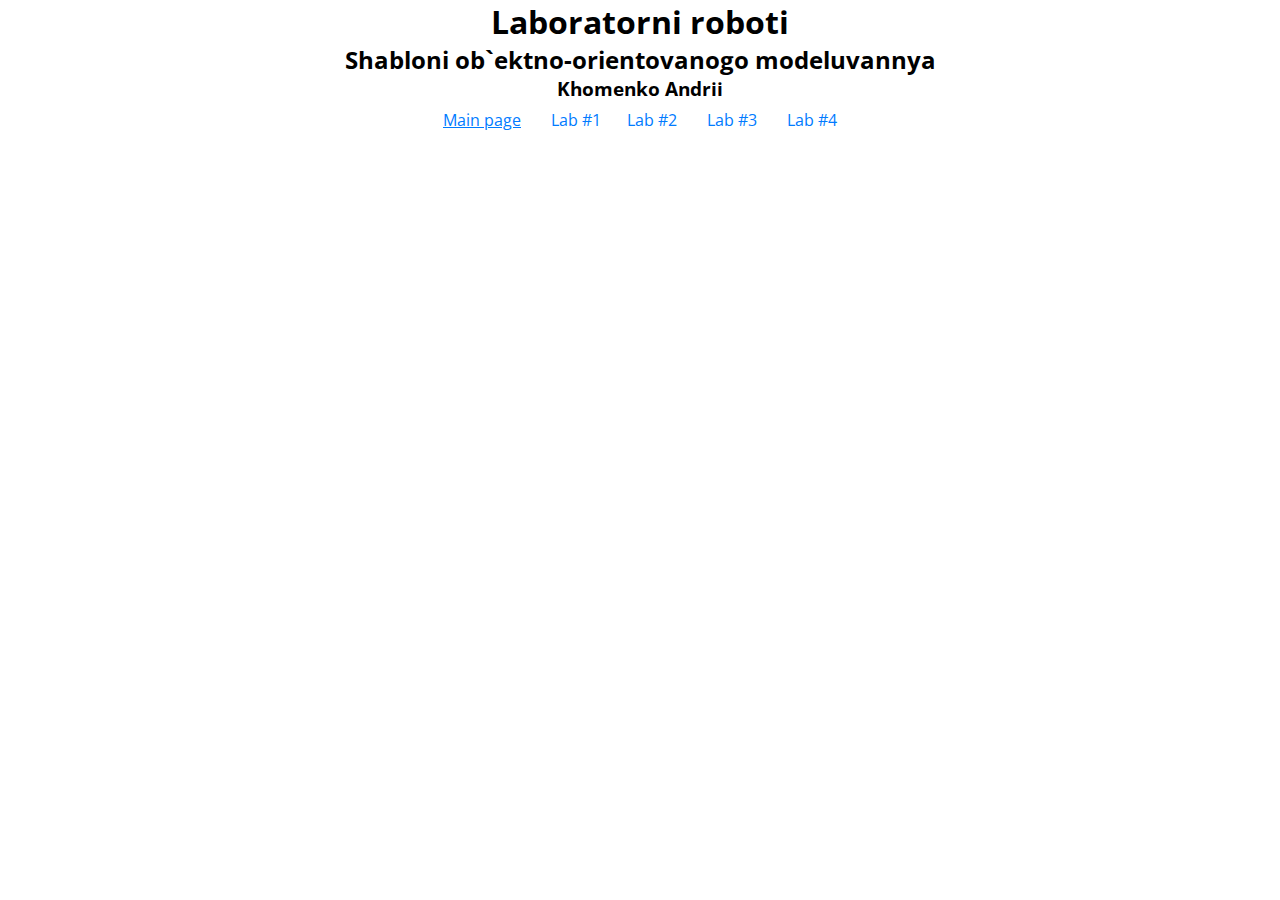
<file: index.html>
<!DOCTYPE HTML>
        <html>
        <head>
            <meta charset="utf-8">
            <link rel="stylesheet" href="/css/main.b4144757.chunk.css">
            <title>Method Shabloniv</title>
        </head>
        <body>
 <center><h1>Laboratorni roboti</h1></center>
        <center><h2>Shabloni ob`ektno-orientovanogo modeluvannya</h2></center>
        <center><h3>Khomenko Andrii</h3></center>


<center>
<a aria-current="page" class="link active" href="index.html">Main page</a>
<a class="link" href="/firstlab.html">Lab #1</a><a class="link" href="secondlab.html">Lab #2</a>
<a class="link" href="/thirdlab.html">Lab #3</a>
<a class="link" href="/fourth.html">Lab #4</a>
</center>




</body>
        </html>
</file>
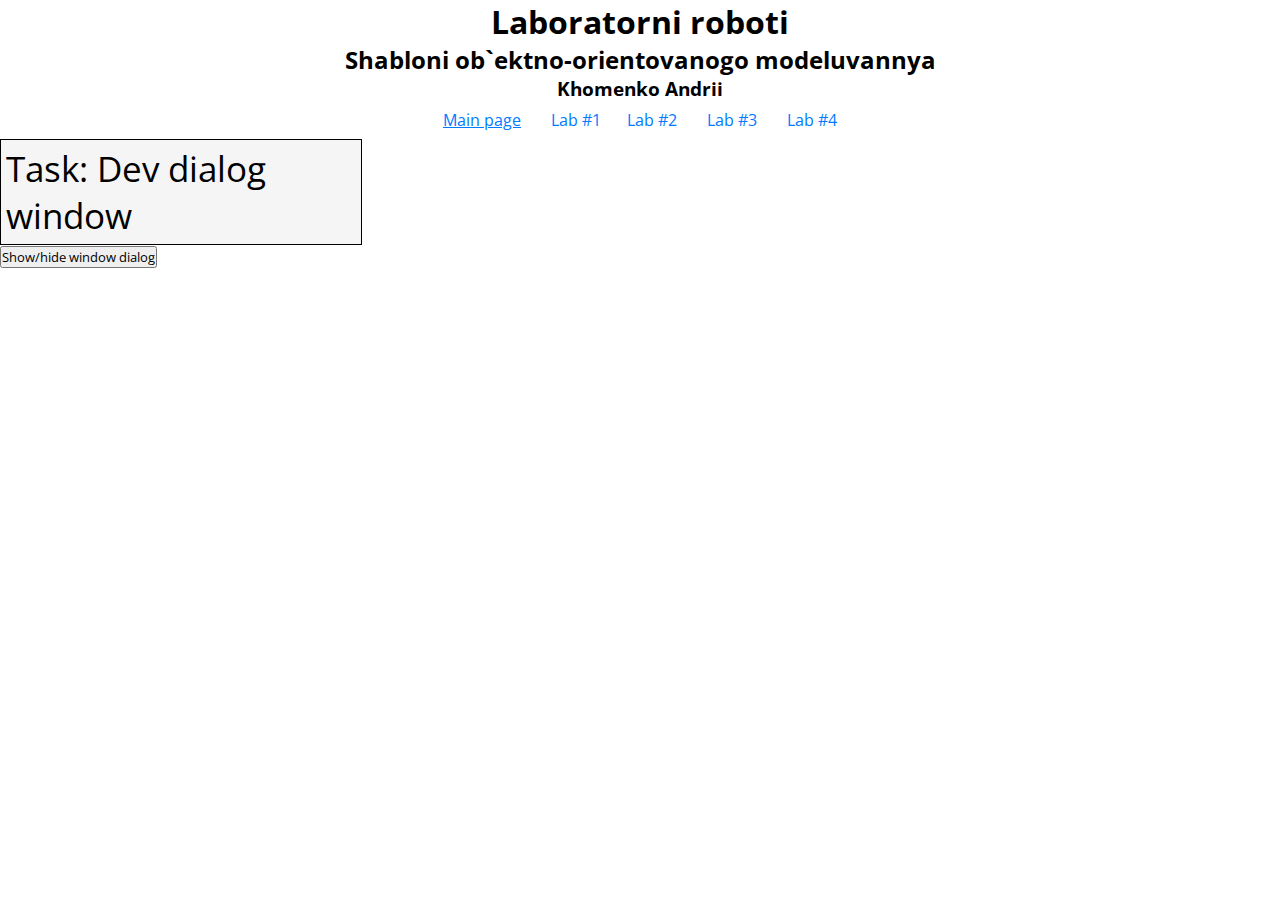
<file: firstlab.html>
<!DOCTYPE HTML>
        <html>
        <head>
            <meta charset="utf-8">
            <link rel="stylesheet" href="/css/main.b4144757.chunk.css">
            <title>Method Shabloniv</title>
        </head>
        <body>
 <center><h1>Laboratorni roboti</h1></center>
        <center><h2>Shabloni ob`ektno-orientovanogo modeluvannya</h2></center>
        <center><h3>Khomenko Andrii</h3></center>


<center>
<a aria-current="page" class="link active" href="index.html">Main page</a>
<a class="link" href="/firstlab.html">Lab #1</a><a class="link" href="secondlab.html">Lab #2</a>
<a class="link" href="/thirdlab.html">Lab #3</a>
<a class="link" href="/fourth.html">Lab #4</a>
</center>




</body>
        </html>
<div className="contentWrap">
        <div style="font-size:35px; border:1px solid black; padding:5px; width:350px; background-color:whitesmoke">Task: Dev dialog window</div>
        <button onclick="showHide('window')" class="dopinfo">Show/hide window dialog</button>
        <div className="content" id="window" style="display:none; margin-top:50px; font-size:25px; border:1px solid black; padding:5px; width:550px; background-color:whitesmoke">
                Sistema monítoringu servísív kvalífíkovanikh nadavateley elektronnykh elektronnykh dovírchikh poslug Ukraí̈ni
            </div>
        </div>

<script type="text/javascript">
function showHide(element_id) {
    //Если элемент с id-шником element_id существует
    if (document.getElementById(element_id)) {
        //Записываем ссылку на элемент в переменную obj
        var obj = document.getElementById(element_id);
        //Если css-свойство display не block, то:
        if (obj.style.display != "block") {
            obj.style.display = "block"; //Показываем элемент
        }
        else obj.style.display = "none"; //Скрываем элемент
    }
    //Если элемент с id-шником element_id не найден, то выводим сообщение
    else alert("Элемент с id: " + element_id + " не найден!");
}
</script>
</file>
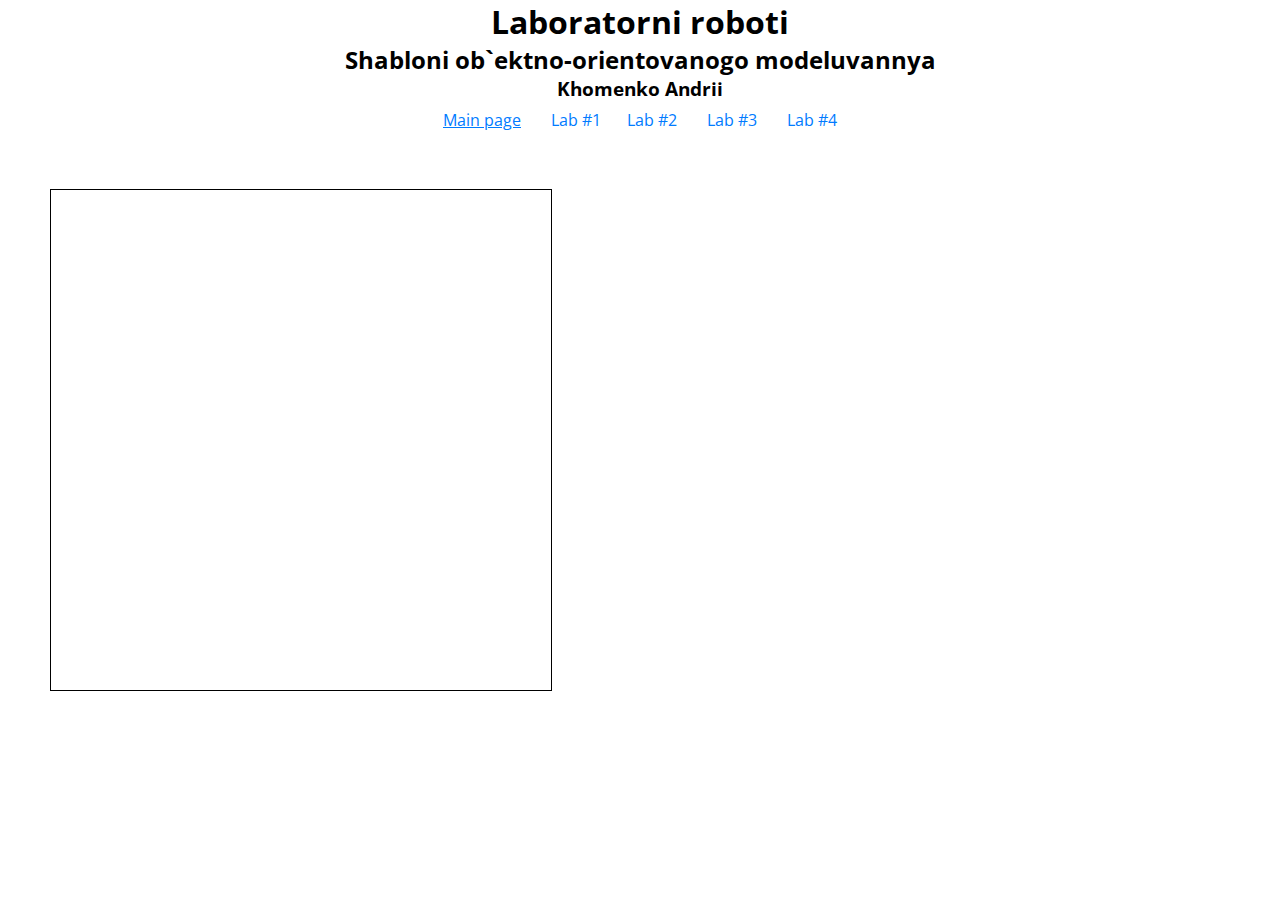
<file: fourth.html>
<!DOCTYPE HTML>
        <html>
        <head>
            <meta charset="utf-8">
            <link rel="stylesheet" href="/css/main.b4144757.chunk.css">
            <title>Method Shabloniv</title>
        </head>
        <body>
 <center><h1>Laboratorni roboti</h1></center>
        <center><h2>Shabloni ob`ektno-orientovanogo modeluvannya</h2></center>
        <center><h3>Khomenko Andrii</h3></center>


<center>
<a aria-current="page" class="link active" href="index.html">Main page</a>
<a class="link" href="/firstlab.html">Lab #1</a><a class="link" href="secondlab.html">Lab #2</a>
<a class="link" href="/thirdlab.html">Lab #3</a>
<a class="link" href="/fourth.html">Lab #4</a>
</center>




</body>
        </html>

<div id="images"></div>
<canvas width="500" height="500" style="margin:0; border:1px solid; padding:0;position:relative;left:50px;top:50px;" id="imgCanvas" width="250" height="250" onclick="draw(event)" oncontextmenu="drawR(event)"></canvas>

 <script>
var canvas = document.getElementById("imgCanvas");
var context = canvas.getContext("2d");

function draw(e) {
    var pos = getMousePos(canvas, e);
    posx = pos.x;
    posy = pos.y;
    context.fillStyle = "#000000";
    context.beginPath();
    context.arc(posx, posy, 10, 0, 2*Math.PI);
    context.fill();
}

function drawR(e) {
    var pos = getMousePos(canvas, e);
    posx = pos.x;
    posy = pos.y;
    context.fillStyle = "red";
    context.beginPath();
    context.rect(posx, posy, 20, 20);
    context.fill();
}

function getMousePos(canvas, evt) {
    var rect = canvas.getBoundingClientRect();
    return {
      x: evt.clientX - rect.left,
      y: evt.clientY - rect.top
    };
}
</script>
</file>
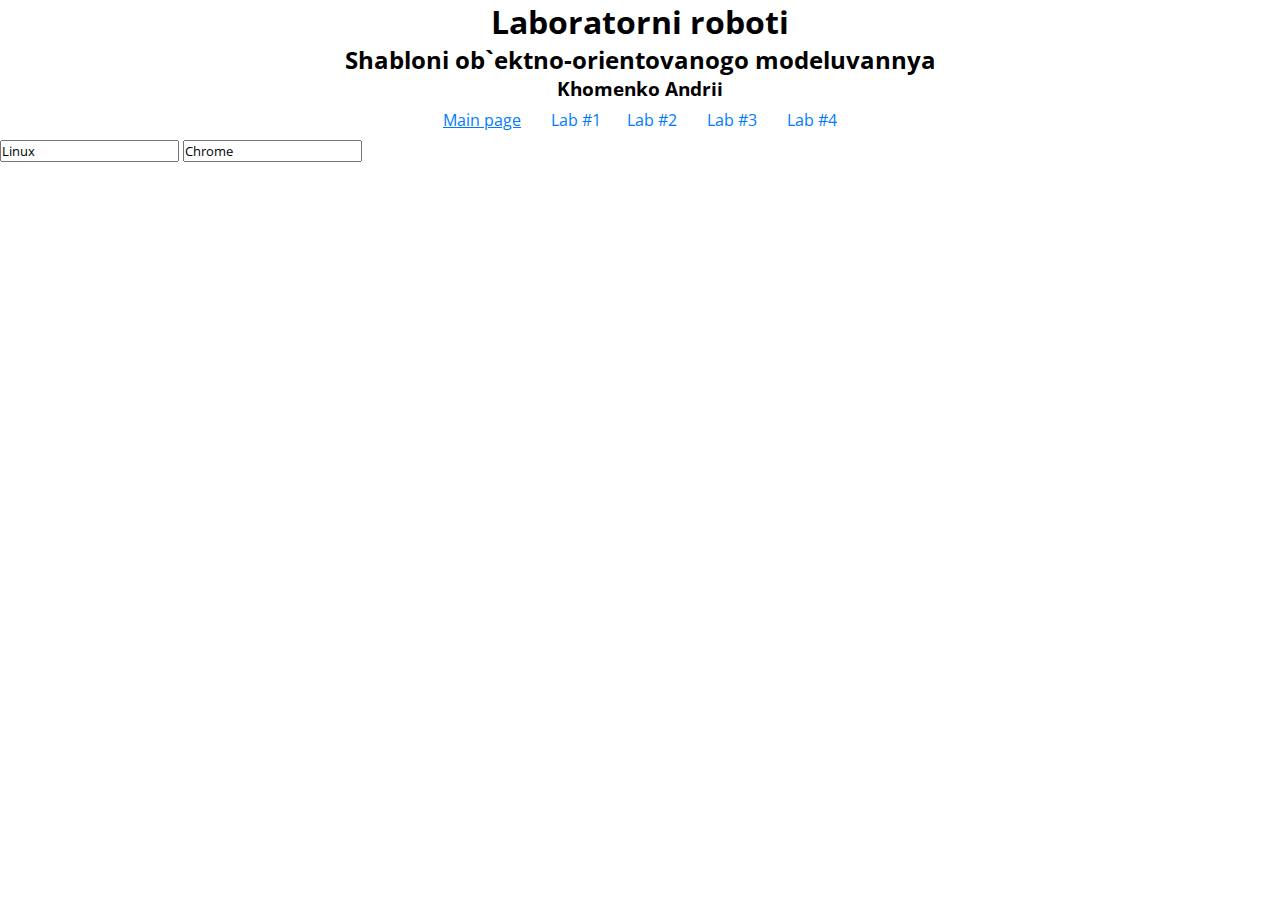
<file: secondlab.html>
<!DOCTYPE HTML>
        <html>
        <head>
            <meta charset="utf-8">
            <link rel="stylesheet" href="/css/main.b4144757.chunk.css">
            <title>Method Shabloniv</title>
        </head>
        <body>
 <center><h1>Laboratorni roboti</h1></center>
        <center><h2>Shabloni ob`ektno-orientovanogo modeluvannya</h2></center>
        <center><h3>Khomenko Andrii</h3></center>


<center>
<a aria-current="page" class="link active" href="index.html">Main page</a>
<a class="link" href="/firstlab.html">Lab #1</a><a class="link" href="secondlab.html">Lab #2</a>
<a class="link" href="/thirdlab.html">Lab #3</a>
<a class="link" href="/fourth.html">Lab #4</a>
</center>




</body>
        </html>
<form>
    <input type="text" id="os">
    <input type="text" id="browser">
</form>

<script>const getOS = () => {
        if (navigator.appVersion.indexOf('Windows') >= 0) return 'Windows'
        if (navigator.appVersion.indexOf('Linux') >= 0) return 'Linux'
        if (navigator.appVersion.indexOf('Sun') == 0) return 'SunOS'
        if (navigator.appVersion.indexOf('5.0 (Macintosh)') == 0) return 'MacOS'
    }

    console.log(navigator.appVersion)

    const getBrowserId = () => {

        let
            aKeys = ["MSIE", "Firefox", "Safari", "Chrome", "Opera"],
            sUsrAg = navigator.userAgent, nIdx = aKeys.length - 1;

        for (nIdx; nIdx > -1 && sUsrAg.indexOf(aKeys[nIdx]) === -1; nIdx--);

        return (aKeys[nIdx])

    }

    document.getElementById('os').value = getOS()
    document.getElementById('browser').value = getBrowserId()

    </script>
</file>
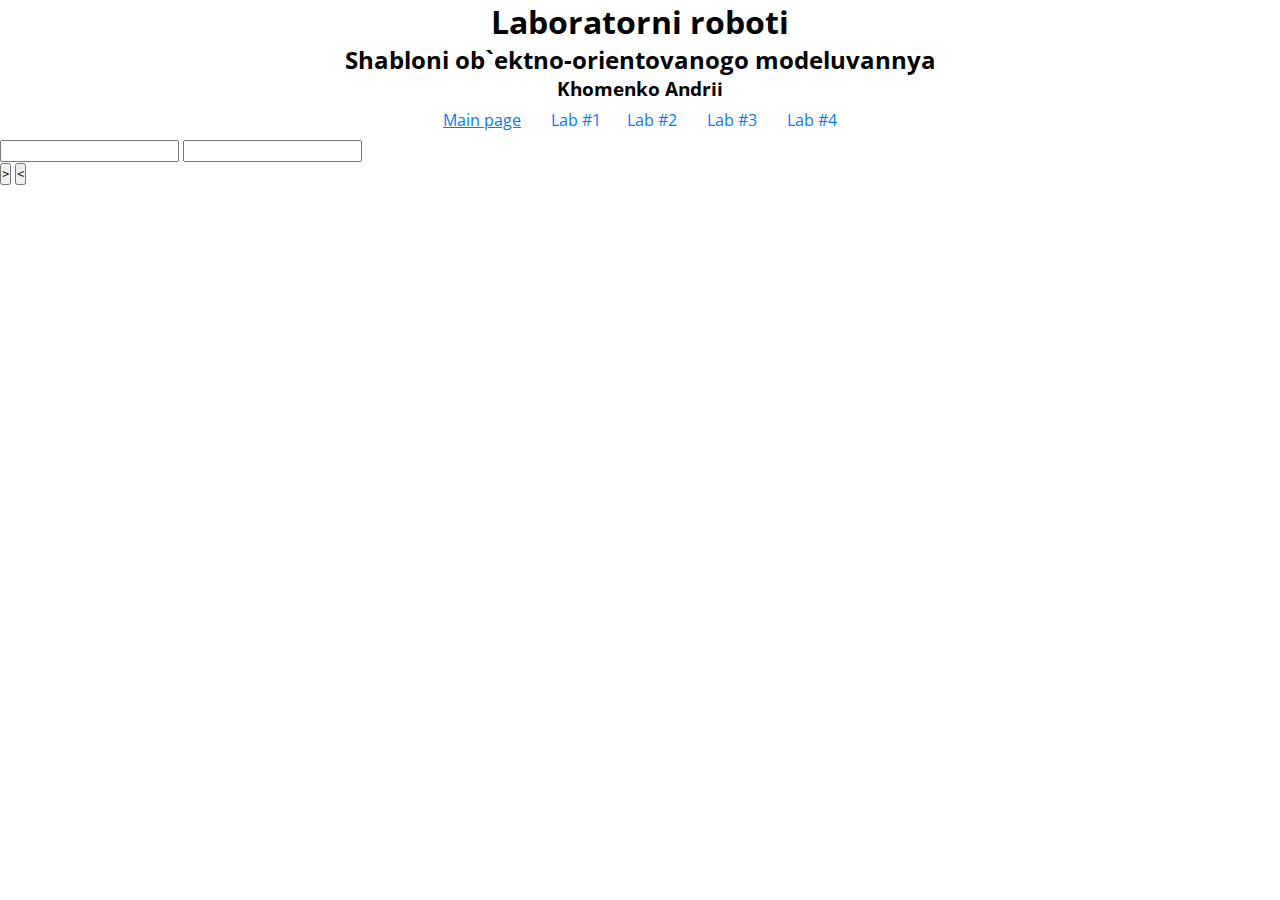
<file: thirdlab.html>
<!DOCTYPE HTML>
        <html>
        <head>
            <meta charset="utf-8">
            <link rel="stylesheet" href="/css/main.b4144757.chunk.css">
            <title>Method Shabloniv</title>
        </head>
        <body>
 <center><h1>Laboratorni roboti</h1></center>
        <center><h2>Shabloni ob`ektno-orientovanogo modeluvannya</h2></center>
        <center><h3>Khomenko Andrii</h3></center>


<center>
<a aria-current="page" class="link active" href="index.html">Main page</a>
<a class="link" href="/firstlab.html">Lab #1</a><a class="link" href="secondlab.html">Lab #2</a>
<a class="link" href="/thirdlab.html">Lab #3</a>
<a class="link" href="/fourth.html">Lab #4</a>
</center>




</body>
        </html>

    <div><input type="text" id="input">

    <input type="text" id="edit">
    </div>
    <div>
    <button onclick="add()">></button>
    <button><</button>
    </div>
    <div>
        <div id="list"></div>
    </div>



<script>
    let arr = array()
    const add = () => {
       arr.push(document.getElementById('input').value)
    }

    const list = () => {
    let list = document.getElementById('list')
    list.innerHTML = 'list'

    }
    </script>
</file>
<file: css/main.b4144757.chunk.css>
@import url(https://fonts.googleapis.com/css2?family=Open+Sans:wght@400;700&display=swap);body{margin:0;font-family:-apple-system,BlinkMacSystemFont,"Segoe UI","Roboto","Oxygen","Ubuntu","Cantarell","Fira Sans","Droid Sans","Helvetica Neue",sans-serif;-webkit-font-smoothing:antialiased;-moz-osx-font-smoothing:grayscale}code{font-family:source-code-pro,Menlo,Monaco,Consolas,"Courier New",monospace}*{margin:0;padding:0;font-family:"Open Sans",sans-serif}.App{text-align:center}.App-logo{height:40vmin;pointer-events:none}@media (prefers-reduced-motion:no-preference){.App-logo{-webkit-animation:App-logo-spin 20s linear infinite;animation:App-logo-spin 20s linear infinite}}.App-header{background-color:#282c34;min-height:100vh;display:-webkit-flex;display:flex;-webkit-flex-direction:column;flex-direction:column;-webkit-align-items:center;align-items:center;-webkit-justify-content:center;justify-content:center;font-size:calc(10px + 2vmin);color:#fff}.App-link{color:#61dafb}@-webkit-keyframes App-logo-spin{0%{-webkit-transform:rotate(0deg);transform:rotate(0deg)}to{-webkit-transform:rotate(1turn);transform:rotate(1turn)}}@keyframes App-logo-spin{0%{-webkit-transform:rotate(0deg);transform:rotate(0deg)}to{-webkit-transform:rotate(1turn);transform:rotate(1turn)}}a.link{text-decoration:none;display:inline-block;text-align:center;white-space:nowrap;vertical-align:middle;-webkit-user-select:none;-ms-user-select:none;user-select:none;border:1px solid transparent;padding:.375rem .75rem;font-size:1rem;line-height:1.5;border-radius:.25rem;transition:color .15s ease-in-out,background-color .15s ease-in-out,border-color .15s ease-in-out,box-shadow .15s ease-in-out;font-weight:400;color:#007bff}a.link,a.link:hover{background-color:transparent}a.link:hover{color:#0056b3;border-color:transparent}a.link.active,a.link:hover{text-decoration:underline}.contentWrap .asideWrap,.contentWrap .content .laba1,.dialogWrap{position:relative;padding:.75rem 1.25rem;margin-bottom:1rem;border:1px solid transparent;border-radius:.25rem}.contentWrap .content .laba1,.dialogWrap{color:#155724;background-color:#d4edda;border-color:#c3e6cb}.contentWrap .asideWrap{color:#721c24;background-color:#f8d7da;border-color:#f5c6cb}.contentWrap{display:-webkit-flex;display:flex;margin-top:3em}.contentWrap .asideWrap{-webkit-flex:1 1;flex:1 1;height:-webkit-fit-content;height:-moz-fit-content;height:fit-content;position:-webkit-sticky;position:sticky;top:0}.contentWrap .asideWrap h3{text-decoration:underline}.contentWrap .content{-webkit-flex:2 1;flex:2 1}.contentWrap .content .laba1{font-size:1.7em}.dialogWrap{max-width:85%;margin:5em auto 0;font-size:2em;border:1px solid;padding:1em;border-radius:16px}.header{display:-webkit-flex;-webkit-align-items:center;align-items:center;-webkit-justify-content:space-between;font-family:"Spectral",serif;display:flex;justify-content:space-between;padding:15px 20px;font-size:1.4em}.header img{width:60px}.DialogWindow_dialogWrap__3LnDL{position:relative;padding:.75rem 1.25rem;margin-bottom:1rem;border:1px solid transparent;border-radius:.25rem;color:#155724;background-color:#d4edda;border-color:#c3e6cb;max-width:85%;margin:5em auto 0;font-size:2em;border:1px solid;padding:1em;border-radius:16px}.DialogWindow_form__13k3b{display:-webkit-flex;display:flex;-webkit-justify-content:center;justify-content:center;-webkit-flex-direction:column;flex-direction:column}.DialogWindow_form__13k3b legend{font-size:1.2em;margin-bottom:16px}.DialogWindow_form__13k3b .DialogWindow_group__3hGYP{display:-webkit-flex;display:flex;-webkit-justify-content:center;justify-content:center}.DialogWindow_form__13k3b .DialogWindow_group__3hGYP>div{-webkit-flex:1 1;flex:1 1;padding:8px 16px}.DialogWindow_form__13k3b .DialogWindow_group__3hGYP>div:first-child{text-align:right}.DialogWindow_form__13k3b .DialogWindow_group__3hGYP>div:last-child{text-align:left}
/*# sourceMappingURL=main.b4144757.chunk.css.map */
</file>
